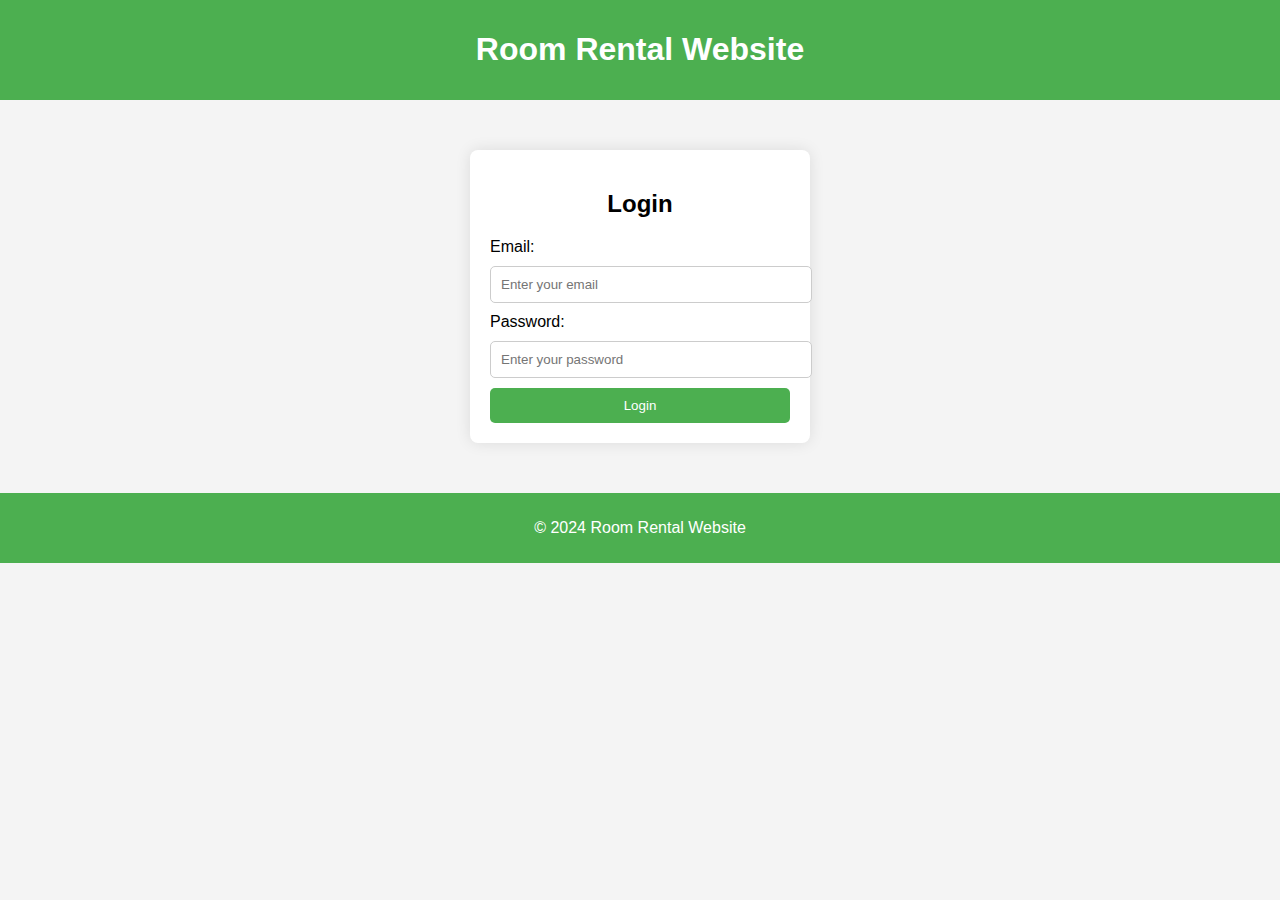
<file: index.html>
<!DOCTYPE html>
<html lang="en">
<head>
    <meta charset="UTF-8">
    <meta name="viewport" content="width=device-width, initial-scale=1.0">
    <title>Room Rental Website - Home</title>
    <link rel="stylesheet" href="styles.css">
    <script>
        function showUserType() {
            document.getElementById('login').style.display = 'none';
            document.getElementById('home-page').style.display = 'block';
        }

        function selectRenter() {
            document.getElementById('home-page').style.display = 'none';
            document.getElementById('renter-list').style.display = 'block';
        }

        function selectOwner() {
            document.getElementById('home-page').style.display = 'none';
            document.getElementById('owner-form').style.display = 'block';
        }

        function redirectToOwnerInfo(name, email, contact, roomTitle, description) {
            const ownerInfo = {
                name: name,
                email: email,
                contact: contact,
                roomTitle: roomTitle,
                description: description,
            };
            localStorage.setItem('ownerInfo', JSON.stringify(ownerInfo));
            window.location.href = 'owner-info.html';
        }

        function goBack() {
            window.history.back();
        }
    </script>
</head>
<body>
    <header>
        <h1>Room Rental Website</h1>
    </header>

    <main>
        <!-- Login Section -->
        <section id="login">
            <div class="login-container">
                <h2>Login</h2>
                <form onsubmit="event.preventDefault(); showUserType();">
                    <label for="login-email">Email:</label>
                    <input type="email" id="login-email" name="email" placeholder="Enter your email" required>

                    <label for="login-password">Password:</label>
                    <input type="password" id="login-password" name="password" placeholder="Enter your password" required>

                    <button type="submit">Login</button>
                </form>
            </div>
        </section>

        <!-- Home Page After Login -->
        <section id="home-page" style="display: none;">
            <h2>Welcome to the Room Rental Website</h2>
            <div class="home-options">
                <div class="option renter-option">
                    <h3>Renter</h3>
                    <p>Browse available rooms.</p>
                    <button onclick="selectRenter()">View Rooms</button>
                </div>
                <div class="option owner-option">
                    <h3>Owner</h3>
                    <p>List your room for rent.</p>
                    <button onclick="selectOwner()">List Your Room</button>
                </div>
            </div>
            <div class="footer-links">
                <a href="about.html">About Us</a> |
                <a href="contact.html">Contact Us</a> |
                <a href="feedback.html">Feedback</a>
            </div>
        </section>

        <!-- Renter Listings Section -->
        <section id="renter-list" style="display: none;">
            <h2>Available Listings</h2>
            <div class="listing">
                <h3>Room by Raju</h3>
                <p>Location: Downtown</p>
                <p>Price: 2000/month</p>
                <button onclick="redirectToOwnerInfo('Raju', 'raju@example.com', '123-456-7890', 'Downtown Room', 'A cozy room in downtown with a great view.')">Contact Owner</button>
            </div>
            <div class="listing">
                <h3>Room by Rohan</h3>
                <p>Location: Park Area</p>
                <p>Price: 1600/month</p>
                <button onclick="redirectToOwnerInfo('Rohan', 'rohan@example.com', '987-654-3210', 'Park Room', 'Spacious room near the park.')">Contact Owner</button>
            </div>
        </section>

        <!-- Owner Room Listing Form -->
        <section id="owner-form" style="display: none;">
            <!-- <h2>List Your Room</h2>
            <form onsubmit="event.preventDefault(); submitRoom();">
                <label for="owner-name">Owner Name:</label>
                <input type="text" id="owner-name" required>

                <label for="owner-address">Room Address:</label>
                <input type="text" id="owner-address" required>

                <label for="owner-description">Description:</label>
                <textarea id="owner-description" required></textarea>

                <button type="submit">Submit Room</button>
            </form> -->
            <div class="form-container">
                <h2>Submit Your Room Information</h2>
                <form id="owner-form" onsubmit="event.preventDefault(); submitRoomInfo();">
                    <label for="ownerName">Owner Name</label>
                    <input type="text" id="ownerName" name="ownerName" placeholder="Enter your name" required>
    
                    <label for="contactNumber">Contact Number</label>
                    <input type="tel" id="contactNumber" name="contactNumber" placeholder="Enter contact number" required>
    
                    <label for="email">Email</label>
                    <input type="email" id="email" name="email" placeholder="Enter email" required>
    
                    <label for="roomTitle">Room Title</label>
                    <input type="text" id="roomTitle" name="roomTitle" placeholder="Enter room title" required>
    
                    <label for="roomDescription">Room Description</label>
                    <textarea id="roomDescription" name="roomDescription" placeholder="Describe the room" required></textarea>
    
                    <label for="roomPrice">Room Price</label>
                    <input type="number" id="roomPrice" name="roomPrice" placeholder="Enter room price" required>
    
                    <label for="roomImage">Room Image URL</label>
                    <input type="text" id="roomImage" name="roomImage" placeholder="Enter image URL" required>
    
                    <button type="submit">Submit</button>
                </form>
            </div>
        </section>

        <!-- Owner Submission Confirmation Page -->
        <section id="submission-confirmation" style="display: none;">
            <h2>Room Listed Successfully!</h2>
            <p>Your room has been listed. Thank you!</p>
            <button onclick="window.location.href='index.html'">Back to Home</button>
        </section>
    </main>

    <footer>
        <p>&copy; 2024 Room Rental Website</p>
    </footer>

    <script>
        function submitRoom() {
            document.getElementById('owner-form').style.display = 'none';
            document.getElementById('submission-confirmation').style.display = 'block';
        }
    </script>
</body>
</html>
</file>
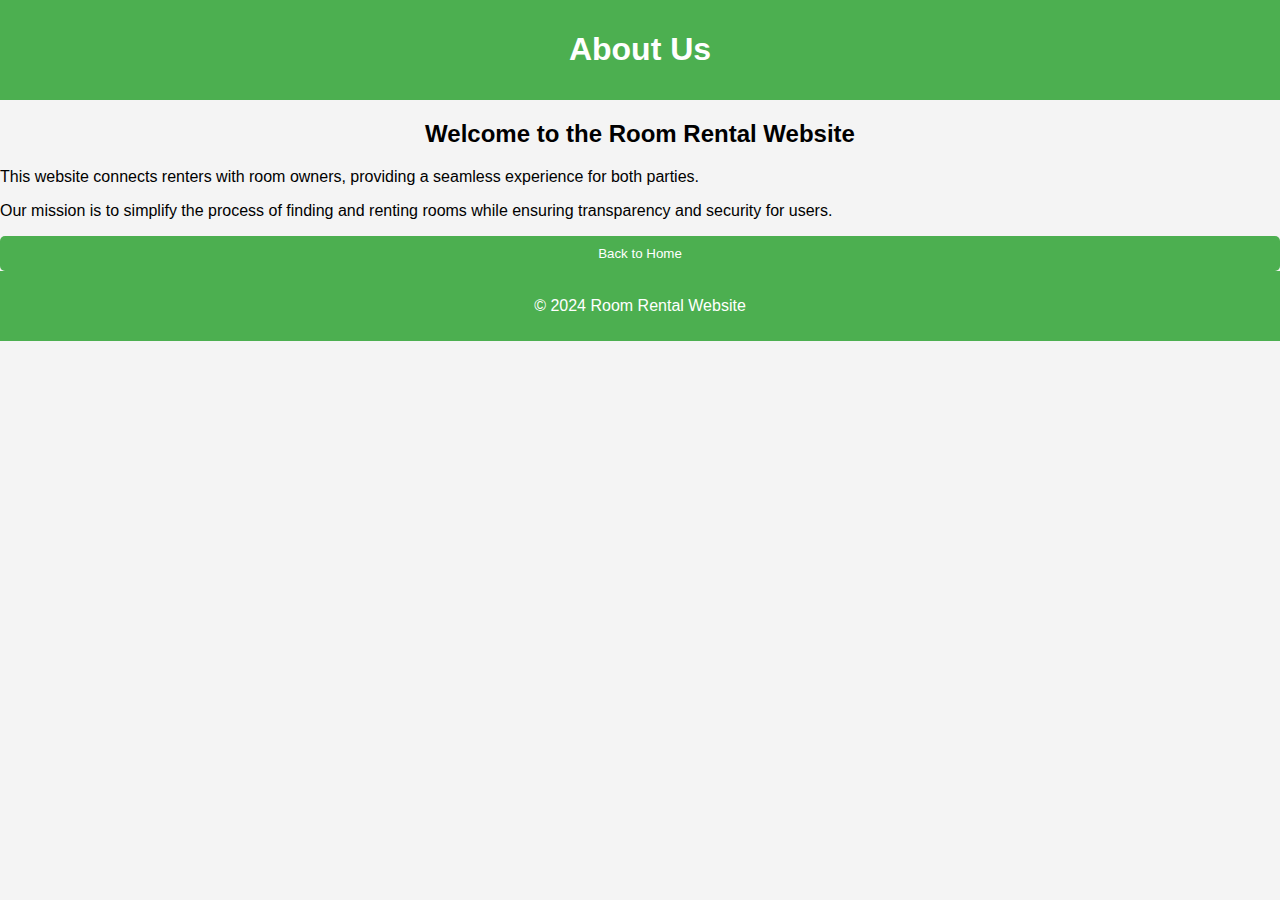
<file: about.html>
<!DOCTYPE html>
<html lang="en">
<head>
    <meta charset="UTF-8">
    <meta name="viewport" content="width=device-width, initial-scale=1.0">
    <title>About Us</title>
    <link rel="stylesheet" href="styles.css">
</head>
<body>
    <header>
        <h1>About Us</h1>
    </header>

    <main>
        <h2>Welcome to the Room Rental Website</h2>
        <p>This website connects renters with room owners, providing a seamless experience for both parties.</p>
        <p>Our mission is to simplify the process of finding and renting rooms while ensuring transparency and security for users.</p>
        <button onclick="window.location.href='index.html'">Back to Home</button>
    </main>

    <footer>
        <p>&copy; 2024 Room Rental Website</p>
    </footer>
</body>
</html>
</file>
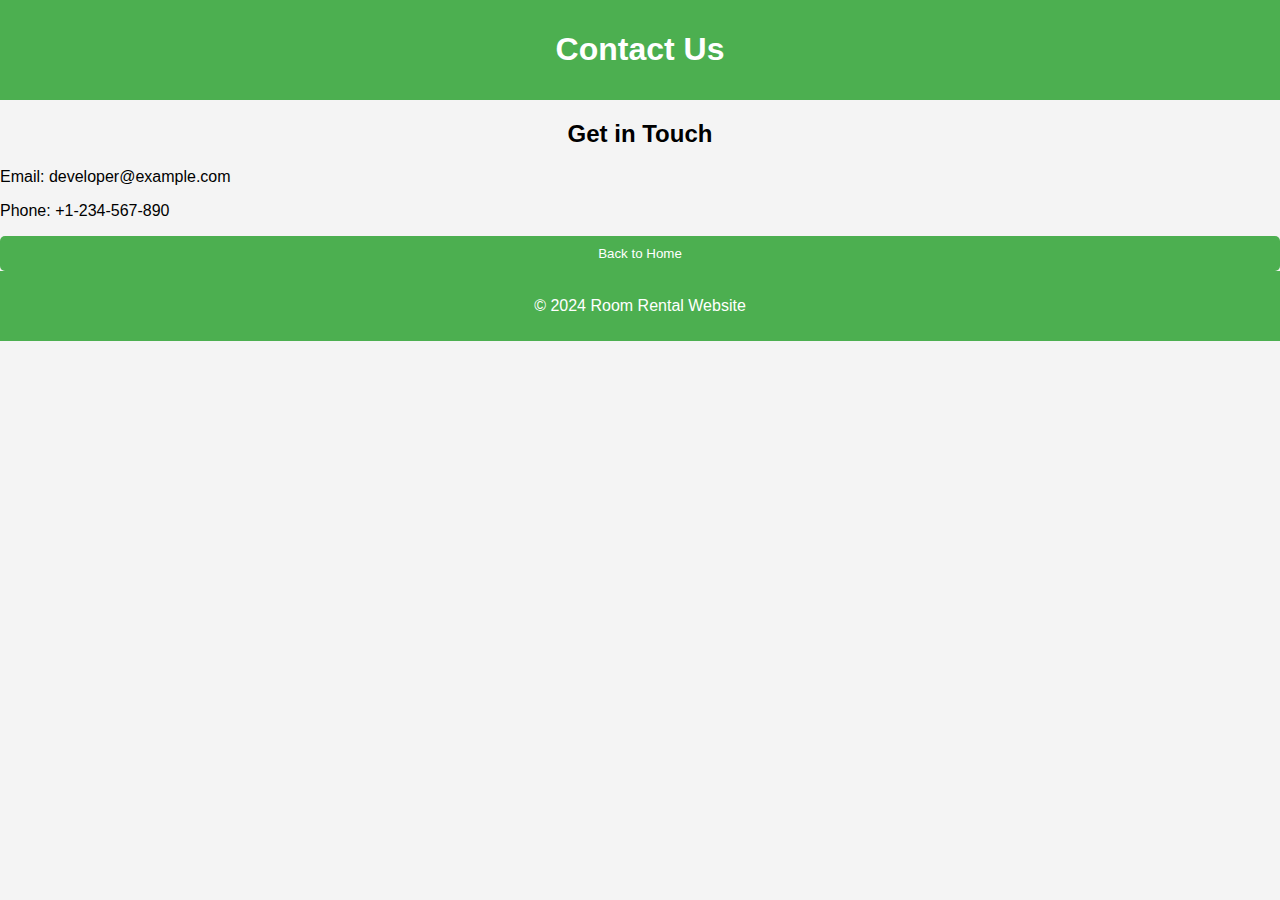
<file: contact.html>
<!DOCTYPE html>
<html lang="en">
<head>
    <meta charset="UTF-8">
    <meta name="viewport" content="width=device-width, initial-scale=1.0">
    <title>Contact Us</title>
    <link rel="stylesheet" href="styles.css">
</head>
<body>
    <header>
        <h1>Contact Us</h1>
    </header>

    <main>
        <h2>Get in Touch</h2>
        <p>Email: developer@example.com</p>
        <p>Phone: +1-234-567-890</p>
        <button onclick="window.location.href='index.html'">Back to Home</button>
    </main>

    <footer>
        <p>&copy; 2024 Room Rental Website</p>
    </footer>
</body>
</html>
</file>
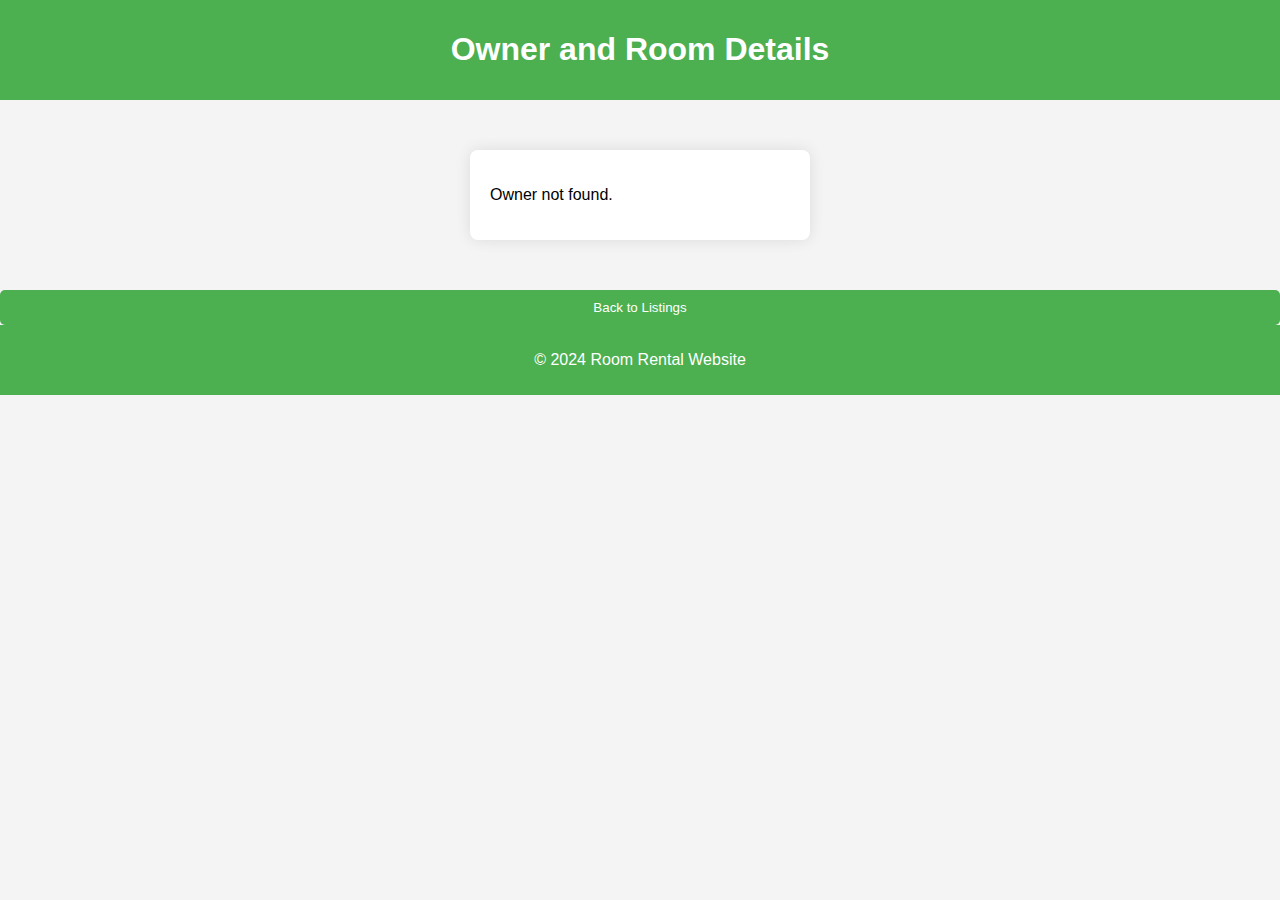
<file: details.html>
<!DOCTYPE html>
<html lang="en">
<head>
    <meta charset="UTF-8">
    <meta name="viewport" content="width=device-width, initial-scale=1.0">
    <title>Owner and Room Details</title>
    <link rel="stylesheet" href="styles.css">
    <script>
        function loadOwnerDetails() {
            const urlParams = new URLSearchParams(window.location.search);
            const owner = urlParams.get('owner');
            const details = document.getElementById('owner-details');

            let ownerInfo = {
                'raju': {
                    name: 'Raju',
                    address: '123 Main St, Downtown',
                    price: '$800/month',
                    contact: 'raju@example.com'
                },
                'rohan': {
                    name: 'Rohan',
                    address: '456 Park Ave, Near the Park',
                    price: '$600/month',
                    contact: 'rohan@example.com'
                },
                'john': {
                    name: 'John',
                    address: '789 River Rd, Downtown',
                    price: '$700/month',
                    contact: 'john@example.com'
                }
            };

            if (ownerInfo[owner]) {
                details.innerHTML = `
                    <h2>Room by ${ownerInfo[owner].name}</h2>
                    <p>Address: ${ownerInfo[owner].address}</p>
                    <p>Price: ${ownerInfo[owner].price}</p>
                    <p>Contact: ${ownerInfo[owner].contact}</p>
                    <button onclick="bookRoom()">Book Room</button>
                    <button onclick="messageOwner()">Message Owner</button>
                `;
            } else {
                details.innerHTML = '<p>Owner not found.</p>';
            }
        }

        function bookRoom() {
            alert('Room booked successfully!');
        }

        function messageOwner() {
            alert('Message option to ask something.');
        }
    </script>
</head>
<body onload="loadOwnerDetails()">
    <header>
        <h1>Owner and Room Details</h1>
    </header>

    <main>
        <div id="owner-details" class="details-container"></div>
        <button onclick="window.location.href='index.html'">Back to Listings</button>
    </main>

    <footer>
        <p>&copy; 2024 Room Rental Website</p>
    </footer>
</body>
</html>
</file>
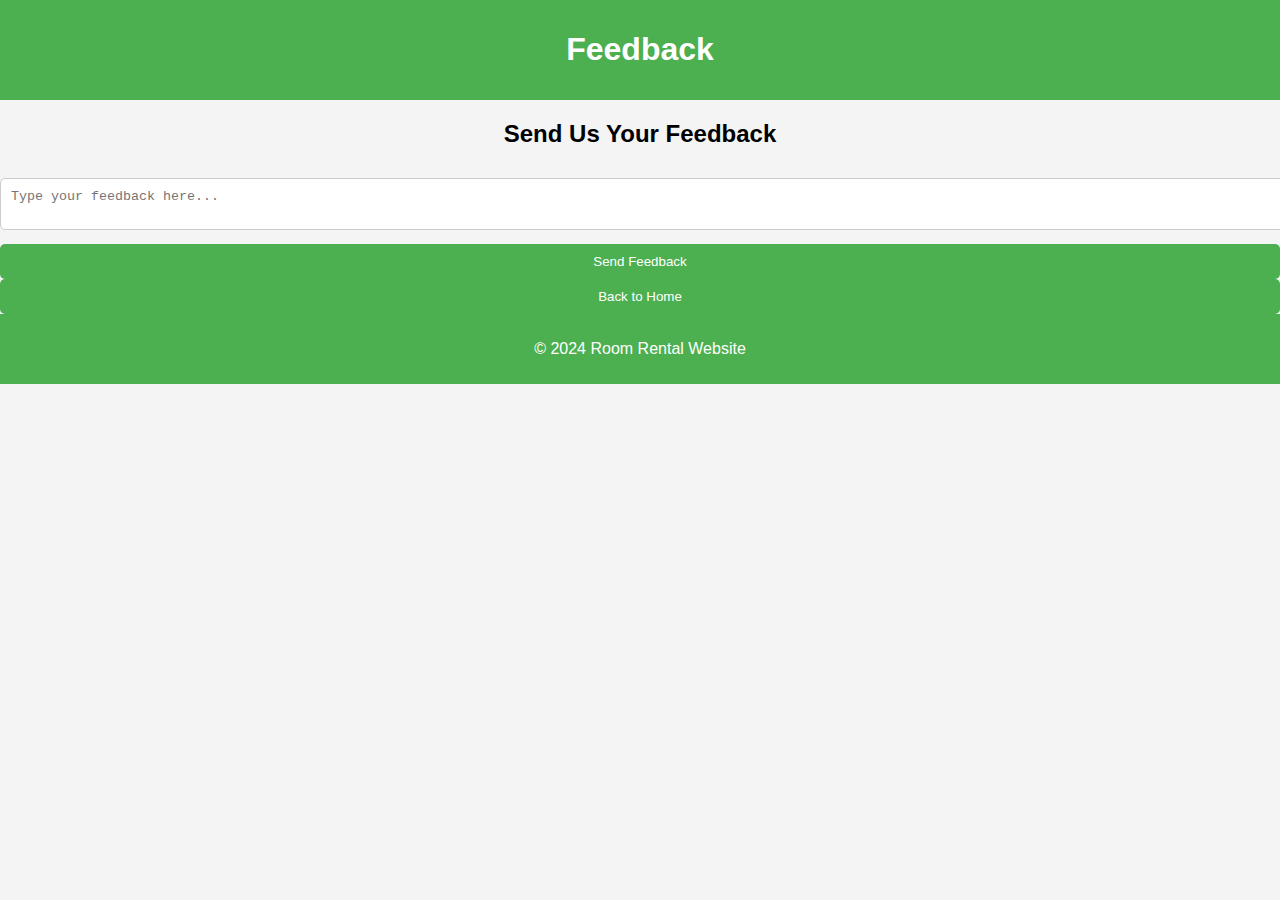
<file: feedback.html>
<!DOCTYPE html>
<html lang="en">
<head>
    <meta charset="UTF-8">
    <meta name="viewport" content="width=device-width, initial-scale=1.0">
    <title>Feedback</title>
    <link rel="stylesheet" href="styles.css">
</head>
<body>
    <header>
        <h1>Feedback</h1>
    </header>

    <main>
        <h2>Send Us Your Feedback</h2>
        <textarea id="feedback-message" placeholder="Type your feedback here..."></textarea>
        <button onclick="sendFeedback()">Send Feedback</button>
        <button onclick="window.location.href='index.html'">Back to Home</button>
    </main>

    <footer>
        <p>&copy; 2024 Room Rental Website</p>
    </footer>
</body>
</html>
</file>
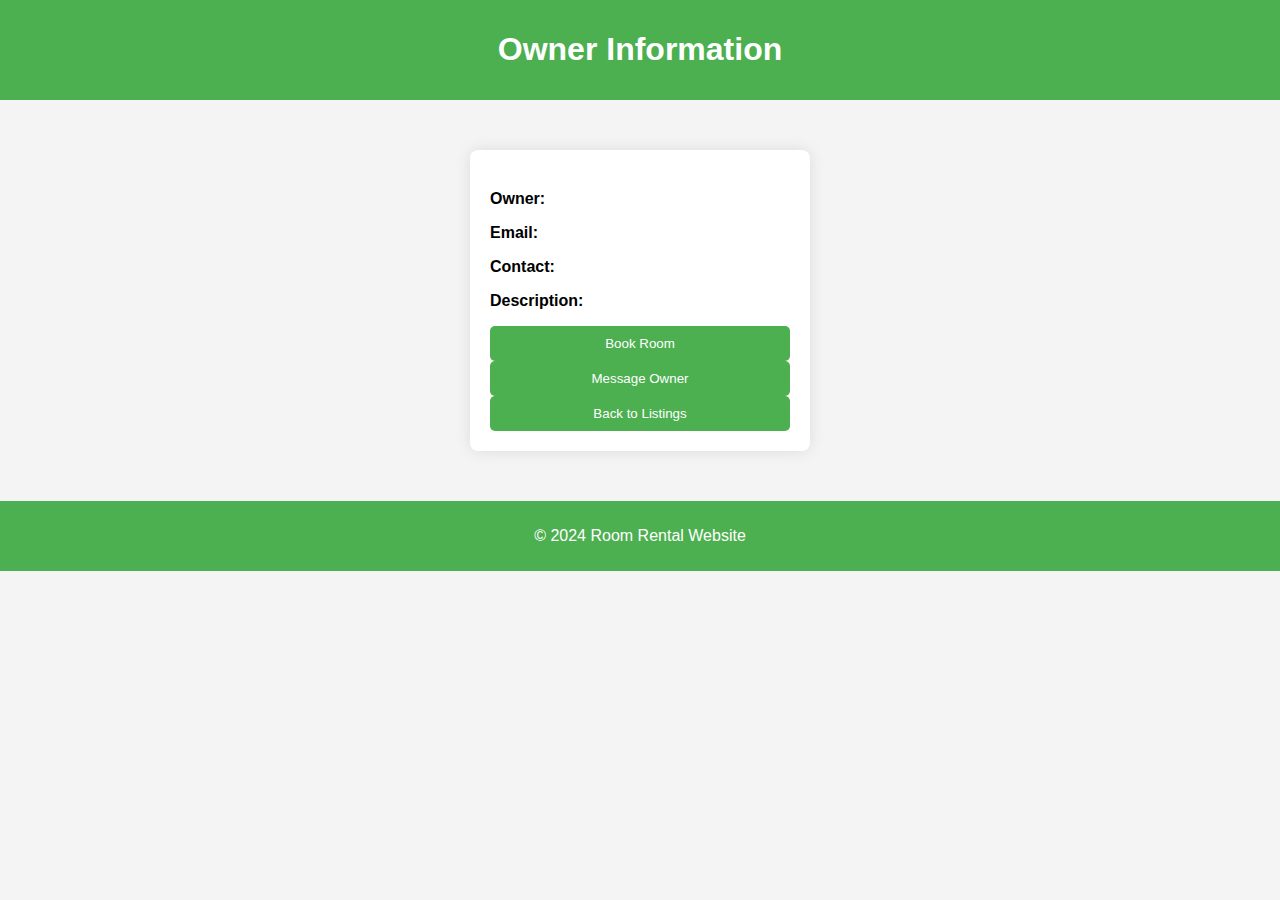
<file: owner-info.html>
<!DOCTYPE html>
<html lang="en">
<head>
    <meta charset="UTF-8">
    <meta name="viewport" content="width=device-width, initial-scale=1.0">
    <title>Owner Information</title>
    <link rel="stylesheet" href="styles.css">
    <script>
        window.onload = function() {
            const ownerInfo = JSON.parse(localStorage.getItem('ownerInfo'));
            document.getElementById('owner-name').innerText = ownerInfo.name;
            document.getElementById('owner-email').innerText = ownerInfo.email;
            document.getElementById('owner-contact').innerText = ownerInfo.contact;
            document.getElementById('room-title').innerText = ownerInfo.roomTitle;
            document.getElementById('room-description').innerText = ownerInfo.description;
        };

        function bookRoom() {
            alert('Room booked successfully!');
            goBack(); // Redirect back to listings
        }

        function messageOwner() {
            const message = prompt('Enter your message for the owner:');
            if (message) {
                alert('Your message has been sent to the owner!');
            }
        }

        function goBack() {
            window.location.href = 'index.html';
        }
    </script>
</head>
<body>
    <header>
        <h1>Owner Information</h1>
    </header>

    <main>
        <div class="owner-details">
            <h2 id="room-title"></h2>
            <p><strong>Owner:</strong> <span id="owner-name"></span></p>
            <p><strong>Email:</strong> <span id="owner-email"></span></p>
            <p><strong>Contact:</strong> <span id="owner-contact"></span></p>
            <p><strong>Description:</strong> <span id="room-description"></span></p>
            <button onclick="bookRoom()">Book Room</button>
            <button onclick="messageOwner()">Message Owner</button>
            <button onclick="goBack()">Back to Listings</button>
        </div>
    </main>
   

    <footer>
        <p>&copy; 2024 Room Rental Website</p>
    </footer>
</body>
</html>
</file>
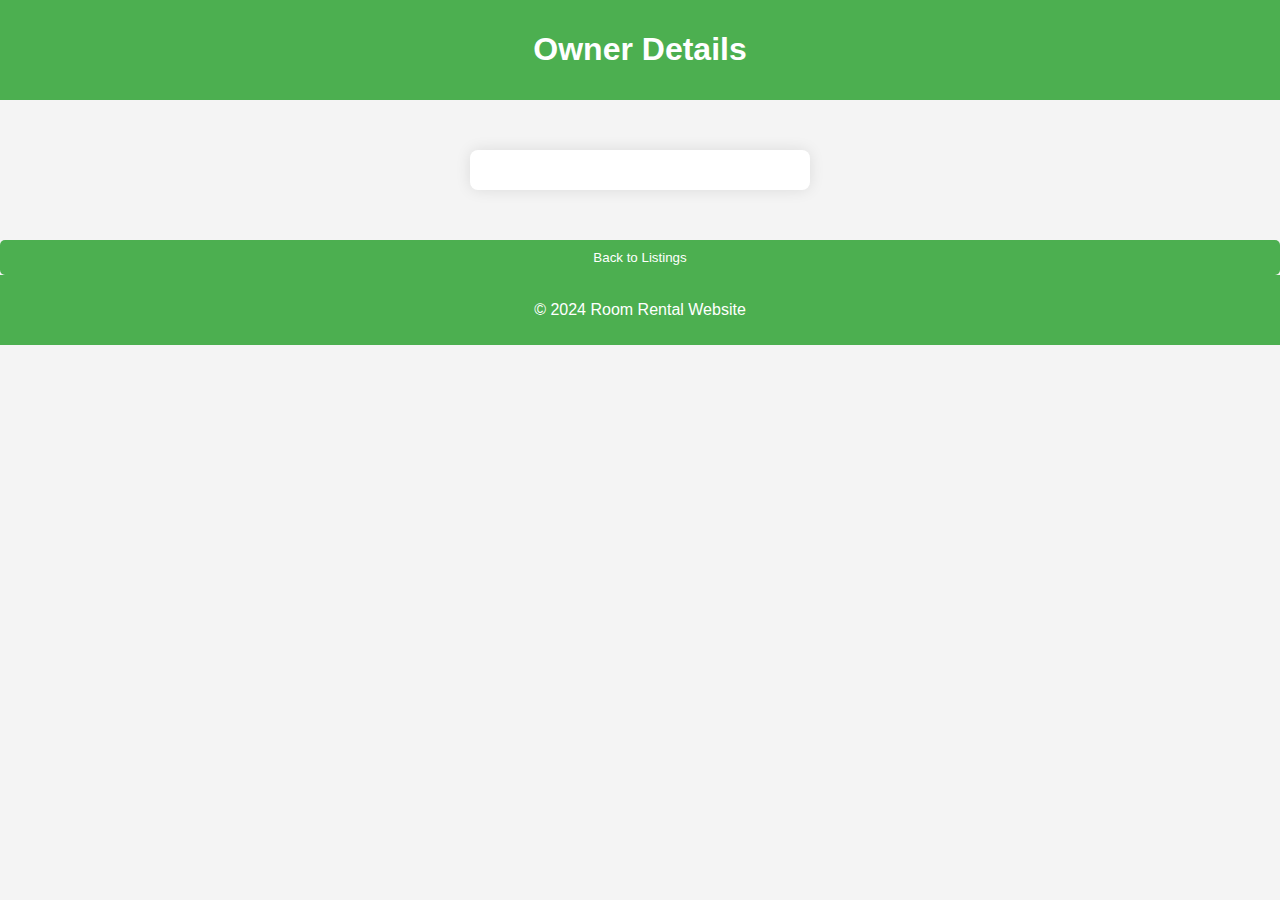
<file: ownerDetails.html>
<!DOCTYPE html>
<html lang="en">
<head>
    <meta charset="UTF-8">
    <meta name="viewport" content="width=device-width, initial-scale=1.0">
    <title>Owner Details</title>
    <link rel="stylesheet" href="styles.css">
</head>
<body>
    <header>
        <h1>Owner Details</h1>
    </header>

    <main>
        <div id="owner-details" class="details-container"></div>
        <button onclick="window.location.href='index.html'">Back to Listings</button>
    </main>

    <footer>
        <p>&copy; 2024 Room Rental Website</p>
    </footer>

    <script>
        function showOwnerInfo(name, email, contact, roomTitle, description) {
            const details = document.getElementById('owner-details');
            details.innerHTML = `
                <h2>${roomTitle} by ${name}</h2>
                <p>Description: ${description}</p>
                <p>Contact: ${contact}</p>
                <p>Email: ${email}</p>
                <button onclick="bookRoom()">Book Room</button>
                <button onclick="messageOwner()">Message Owner</button>
            `;
        }

        function bookRoom() {
            alert('Room booked successfully!');
            window.location.href = 'index.html'; // Redirect to home
        }

        function messageOwner() {
            const message = prompt('Enter your message for the owner:');
            if (message) {
                alert('Your message has been sent to the owner!');
            }
        }
    </script>
</body>
</html>
</file>
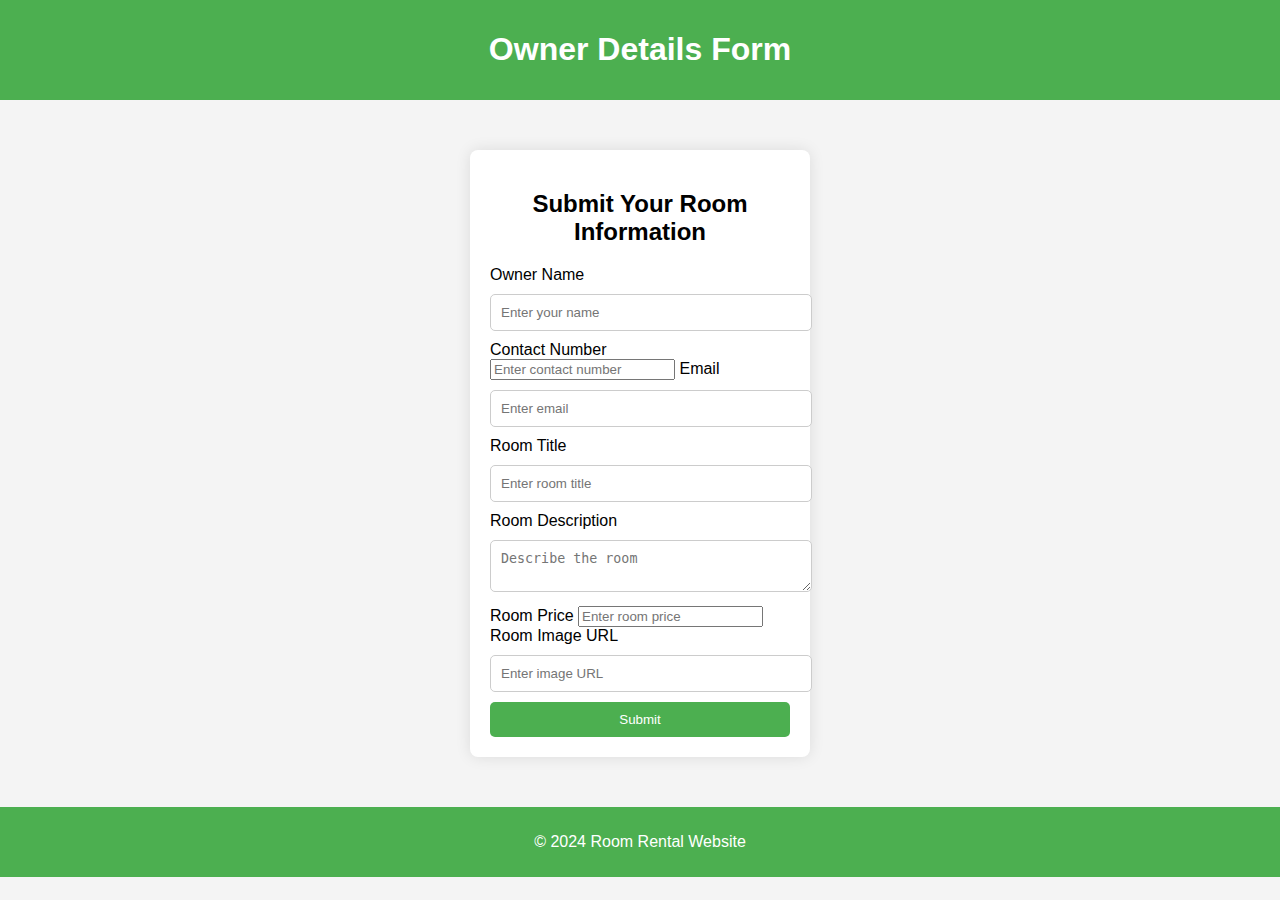
<file: ownerDetailsForm.html>
<!DOCTYPE html>
<html lang="en">
<head>
    <meta charset="UTF-8">
    <meta name="viewport" content="width=device-width, initial-scale=1.0">
    <title>Owner Details Form</title>
    <link rel="stylesheet" href="styles.css">
    <script src="scripts.js" defer></script>
</head>
<body>
    <header>
        <h1>Owner Details Form</h1>
    </header>

    <main>
        <div class="form-container">
            <h2>Submit Your Room Information</h2>
            <form id="owner-form" onsubmit="event.preventDefault(); submitRoomInfo();">
                <label for="ownerName">Owner Name</label>
                <input type="text" id="ownerName" name="ownerName" placeholder="Enter your name" required>

                <label for="contactNumber">Contact Number</label>
                <input type="tel" id="contactNumber" name="contactNumber" placeholder="Enter contact number" required>

                <label for="email">Email</label>
                <input type="email" id="email" name="email" placeholder="Enter email" required>

                <label for="roomTitle">Room Title</label>
                <input type="text" id="roomTitle" name="roomTitle" placeholder="Enter room title" required>

                <label for="roomDescription">Room Description</label>
                <textarea id="roomDescription" name="roomDescription" placeholder="Describe the room" required></textarea>

                <label for="roomPrice">Room Price</label>
                <input type="number" id="roomPrice" name="roomPrice" placeholder="Enter room price" required>

                <label for="roomImage">Room Image URL</label>
                <input type="text" id="roomImage" name="roomImage" placeholder="Enter image URL" required>

                <button type="submit">Submit</button>
            </form>
        </div>
    </main>

    <footer>
        <p>&copy; 2024 Room Rental Website</p>
    </footer>
</body>
</html>
</file>
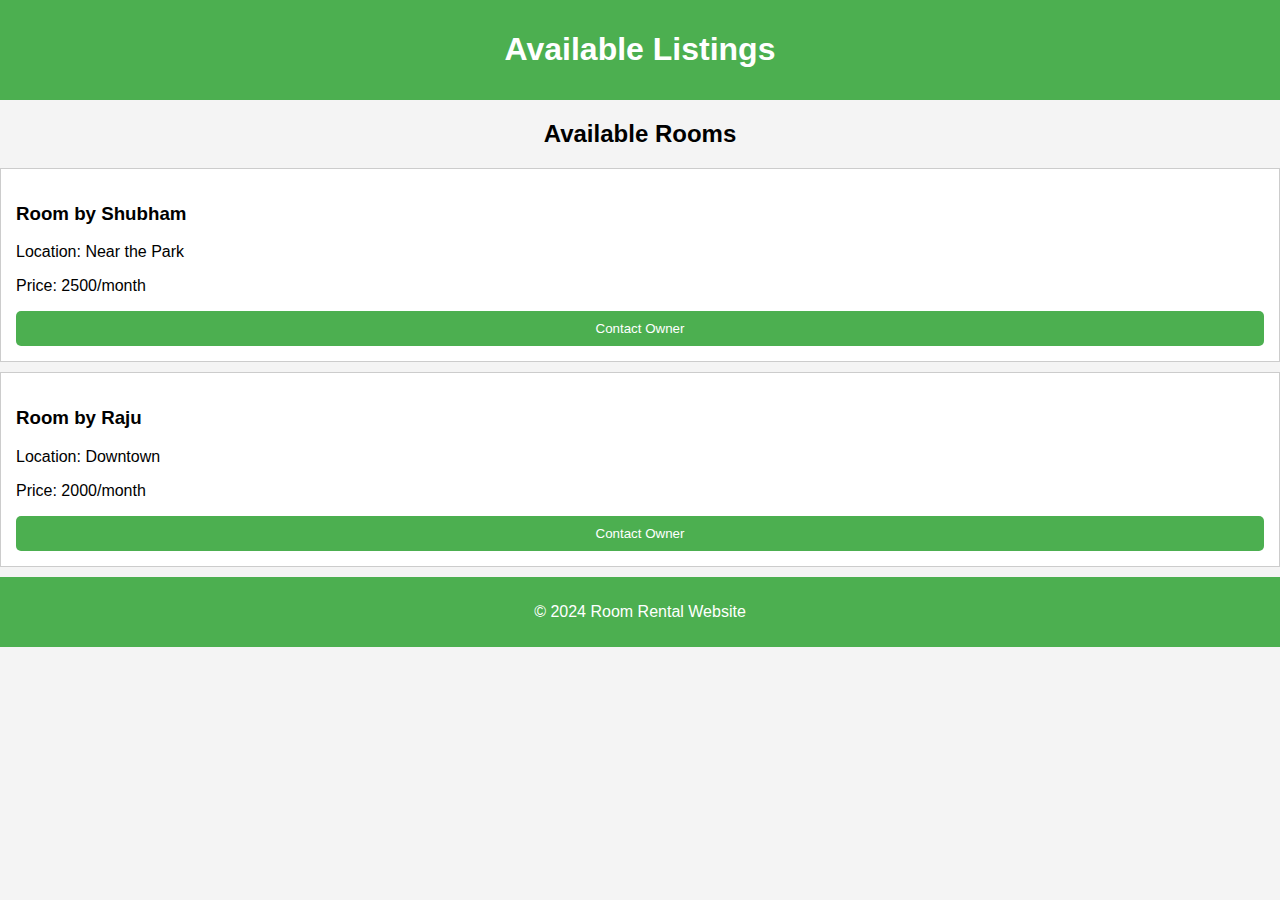
<file: renterListings.html>
<!DOCTYPE html>
<html lang="en">
<head>
    <meta charset="UTF-8">
    <meta name="viewport" content="width=device-width, initial-scale=1.0">
    <title>Available Listings</title>
    <link rel="stylesheet" href="styles.css">
</head>
<body>
    <header>
        <h1>Available Listings</h1>
    </header>

    <main>
        <section id="renter-list">
            <h2>Available Rooms</h2>
            <div class="listing">
                <h3>Room by Shubham</h3>
                <p>Location: Near the Park</p>
                <p>Price: 2500/month</p>
                <button onclick="window.location.href='ownerDetails.html?owner=jane'">Contact Owner</button>
            </div>
            <div class="listing">
                <h3>Room by Raju</h3>
                <p>Location: Downtown</p>
                <p>Price: 2000/month</p>
                <button onclick="window.location.href='ownerDetails.html?owner=john'">Contact Owner</button>
            </div>
            <!-- Add more listings as needed -->
        </section>
    </main>

    <footer>
        <p>&copy; 2024 Room Rental Website</p>
    </footer>
</body>
</html>
</file>
<file: styles.css>
body {
    font-family: Arial, sans-serif;
    background-color: #f4f4f4;
    margin: 0;
}

header {
    background: #4CAF50;
    color: white;
    padding: 10px 0;
    text-align: center;
}

.login-container, .form-container, .details-container {
    background-color: white;
    padding: 20px;
    border-radius: 8px;
    box-shadow: 0px 0px 15px rgba(0, 0, 0, 0.1);
    width: 300px;
    margin: 50px auto;
}

h2 {
    text-align: center;
    margin-bottom: 20px;
}

input[type="email"], input[type="password"], input[type="text"], textarea {
    width: 100%;
    padding: 10px;
    margin: 10px 0;
    border: 1px solid #ccc;
    border-radius: 5px;
}

button {
    width: 100%;
    padding: 10px;
    background-color: #4CAF50;
    color: white;
    border: none;
    border-radius: 5px;
    cursor: pointer;
}

button:hover {
    background-color: #45a049;
}

.home-options {
    display: flex;
    justify-content: space-between;
    margin: 40px;
}

.option {
    width: 45%;
    background-color: white;
    padding: 20px;
    border-radius: 8px;
    box-shadow: 0px 0px 15px rgba(0, 0, 0, 0.1);
    text-align: center;
}

.listing {
    border: 1px solid #ccc;
    margin: 10px 0;
    padding: 15px;
    background-color: white;
}

footer {
    text-align: center;
    padding: 10px 0;
    background: #4CAF50;
    color: white;
    position: relative;
    bottom: 0;
    width: 100%;
}

.footer-links {
    margin-bottom: 10px;
    text-align: center;
}
body {
    font-family: Arial, sans-serif;
    background-color: #f4f4f4;
    margin: 0;
}

header {
    background: #4CAF50;
    color: white;
    padding: 10px 0;
    text-align: center;
}

.login-container, .form-container, .details-container, .owner-details {
    background-color: white;
    padding: 20px;
    border-radius: 8px;
    box-shadow: 0px 0px 15px rgba(0, 0, 0, 0.1);
    width: 300px;
    margin: 50px auto;
}

h2 {
    text-align: center;
    margin-bottom: 20px;
}

input[type="email"], input[type="password"], input[type="text"], textarea {
    width: 100%;
    padding: 10px;
    margin: 10px 0;
    border: 1px solid #ccc;
    border-radius: 5px;
}

button {
    width: 100%;
    padding: 10px;
    background-color: #4CAF50;
    color: white;
    border: none;
    border-radius: 5px;
   
}
</file>
